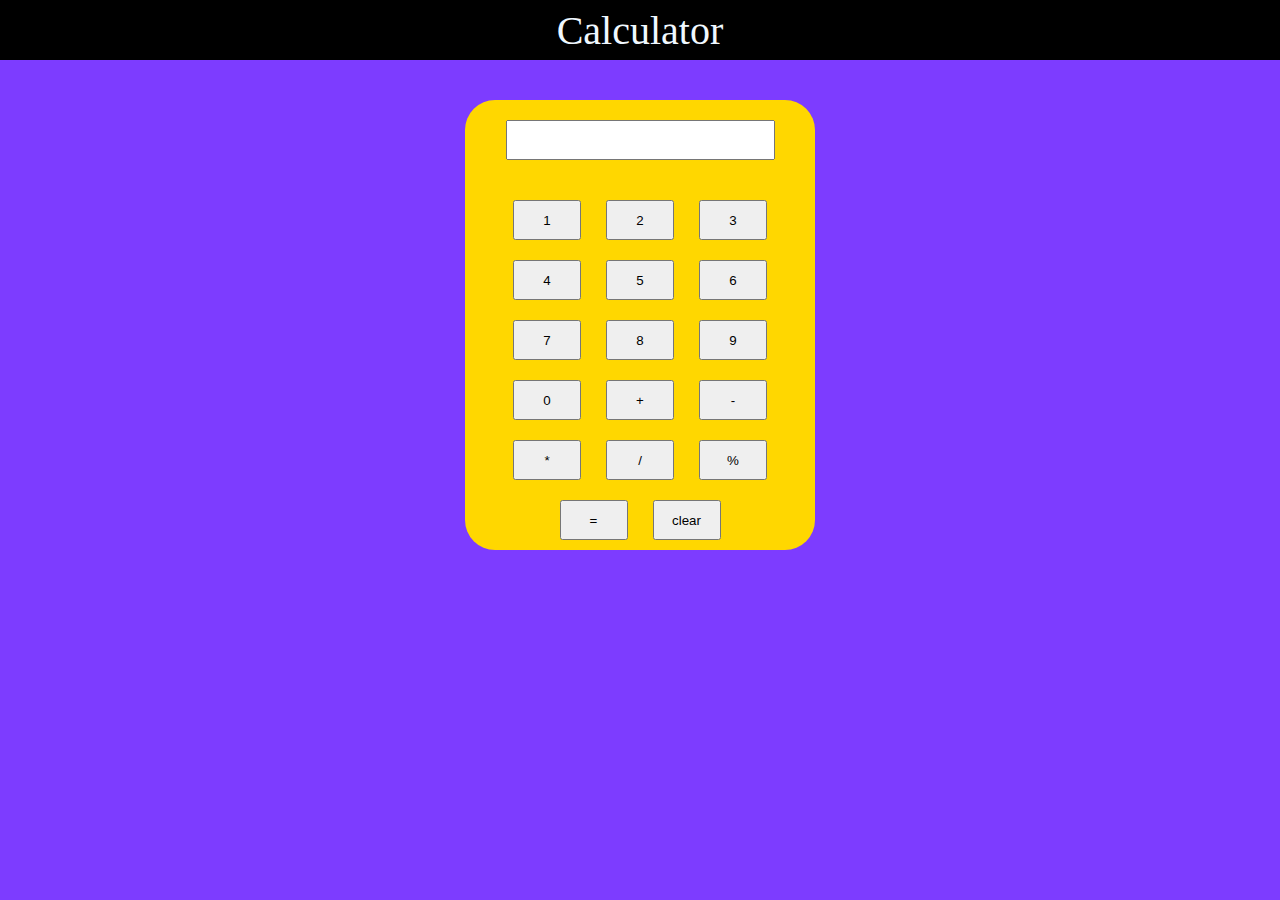
<file: first project/index.html>
<!DOCTYPE html>
<html lang="en">
<head>
    <meta charset="UTF-8">
    <meta name="viewport" content="width=device-width, initial-scale=1.0">
    <title>Calculator</title>
    <link rel="stylesheet" href="style.css">
</head>
<body>
    <header>
        <div class="navbar">
            <div>Calculator</div>
        </div>
    </header>
    <main>
     <div class="contents">
        <div class="data">
            <input type="text" class="input">
            <div class="butn">
                <div><button id="1">1</button></div>
                <div><button id="2">2</button></div>
                <div><button id="3">3</button></div>
            </div>
            <div class="butn">
                <div><button id="4">4</button></div>
                <div><button id="5">5</button></div>
                <div><button id="6">6</button></div>
            </div>
            <div class="butn">
                <div><button id="7">7</button></div>
                <div><button id="8">8</button></div>
                <div><button id="9">9</button></div>
            </div>
            <div class="butn">
                <div><button id="0">0</button></div>
                <div><button id="+">+</button></div>
                <div><button id="-">-</button></div>
            </div>
            <div class="butn">
                <div ><button id="*">*</button></div>
                <div ><button id="/">/</button></div>
                <div ><button id="%">%</button></div>
            </div>
            <div class="butn">
                <div><button id="=">=</button></div>
                <div><button id="clr">clear</button></div>
            </div>
        </div>
       
     </div>
    </main>
    <footer>
        <div class="last">
            
        </div>
    </footer>
    <script src="script.js"></script>
</body>
</html>
</file>
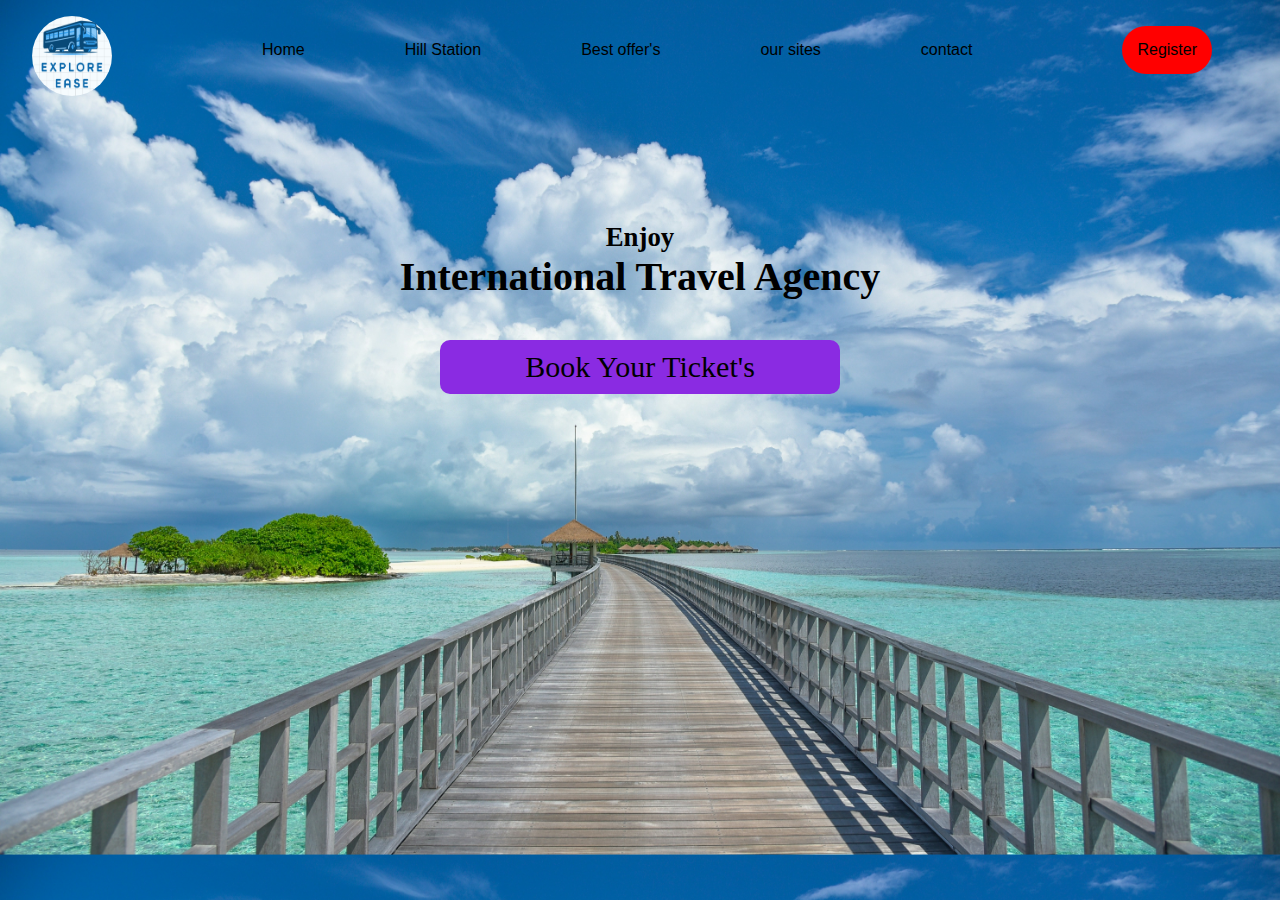
<file: Third(landing page)/index.html>
<!DOCTYPE html>
<html lang="en">
<head>
    <meta charset="UTF-8">
    <meta name="viewport" content="width=device-width, initial-scale=1.0">
    <title>Tourist Place</title>
    <link rel="preconnect" href="https://fonts.googleapis.com">
    <link rel="preconnect" href="https://fonts.gstatic.com" crossorigin>
    <link href="https://fonts.googleapis.com/css2?family=Poppins:wght@400;700&display=swap" rel="stylesheet">
    <link rel="stylesheet" href="style.css">
</head>
<body>
    <header>
<nav>
    <div class="logo">
        <img src="logo.png">
    </div>
    <div class="menu">
        <a href="/">Home</a>
        <a href="/">Hill Station</a>
        <a href="/">Best offer's</a>
        <a href="/">our sites</a>
        <a href="/">contact</a>
    </div>
    <div class="register">
        <a href="/">Register</a>
    </div>
</nav>
    </header>
    <main>
        <section>
            
            <div><h6>Enjoy</h6><b>International Travel Agency</b><div class="hi">Book Your Ticket's</div></div>
        </section>
    </main>
</body>
</html>
</file>
<file: first project/style.css>
*{
    margin: 0;
    padding: 0;
    box-sizing: border-box;
    text-align: center;
}
body{
    background-color: #7d3cff;
}
.navbar{
    height: 60px;
    background-color: black;
    color:aliceblue;
    font-size: 40px;
    display: flex;
    justify-content: center;
    align-items: center;
}
.last{
    font-size: 40px;
}
.data{
    background-color: gold;
    width: 350px;
    height: 450px;
    border-radius: 30px;
}
.contents{
    margin:40px;
display: flex;
justify-content: center;
align-items: center;
}
.input{
    margin: 20px;
    font-size: 20px;
    height: 40px;
    text-align: right;
}

.butn{
    display: flex;
    justify-content: center;
    align-items: center;
    margin: 20px;
    gap: 25px;
}
button{
    width: 68px;
    height: 40px;
}
#equal{
    width: 255px;
}
button:hover{
    font-size: 25px;
}
</file>
<file: Third(landing page)/style.css>
*{
    margin:0px;
    padding:0px;
    box-sizing: border-box;
    text-align: center;
}
body{
    background-image: url("hi.jpg");
    background-size: cover;
}
header{
    width: 100%;
    height: 100px;
    font-family: sans-serif;
}
nav{
    width: 100%;
    height: 100px;
    color: white;
    display: flex;
    justify-content: space-between;
    margin-left: 2rem;
    align-items: center;
   
}
.menu{
    display: flex;
    justify-content: space-between;
    align-items: center;
    gap: 100px;
}
.logo{
   font-size: 2em;
   letter-spacing: 2px;
}
img{
    margin-top: 20px;
    width: 80px;
    height: 80px;
    border-radius: 20rem;
}
.register{
    margin-right:100px;
    background-color: red;
    padding: 15px;
    border-radius: 2rem;
}
a{
    text-decoration: none;
    color: black;
}
a:hover{
    font-size: larger;
}
section{
    width: 500px;
    height: 200px;
    display: flex;
    justify-content: center;
    align-items: center;
    font-size: 40px;
}

main{
    display: flex;
    justify-content: center;
    align-items: center;
    margin-top:10%;
}
.hi{
    background-color:blueviolet ;
    border-radius: 10px;
    font-size: 30px;
    margin: 40px;
    padding: 10px;
    cursor: pointer;
}
.hi:hover{
    background-color: gold;
}
</file>
